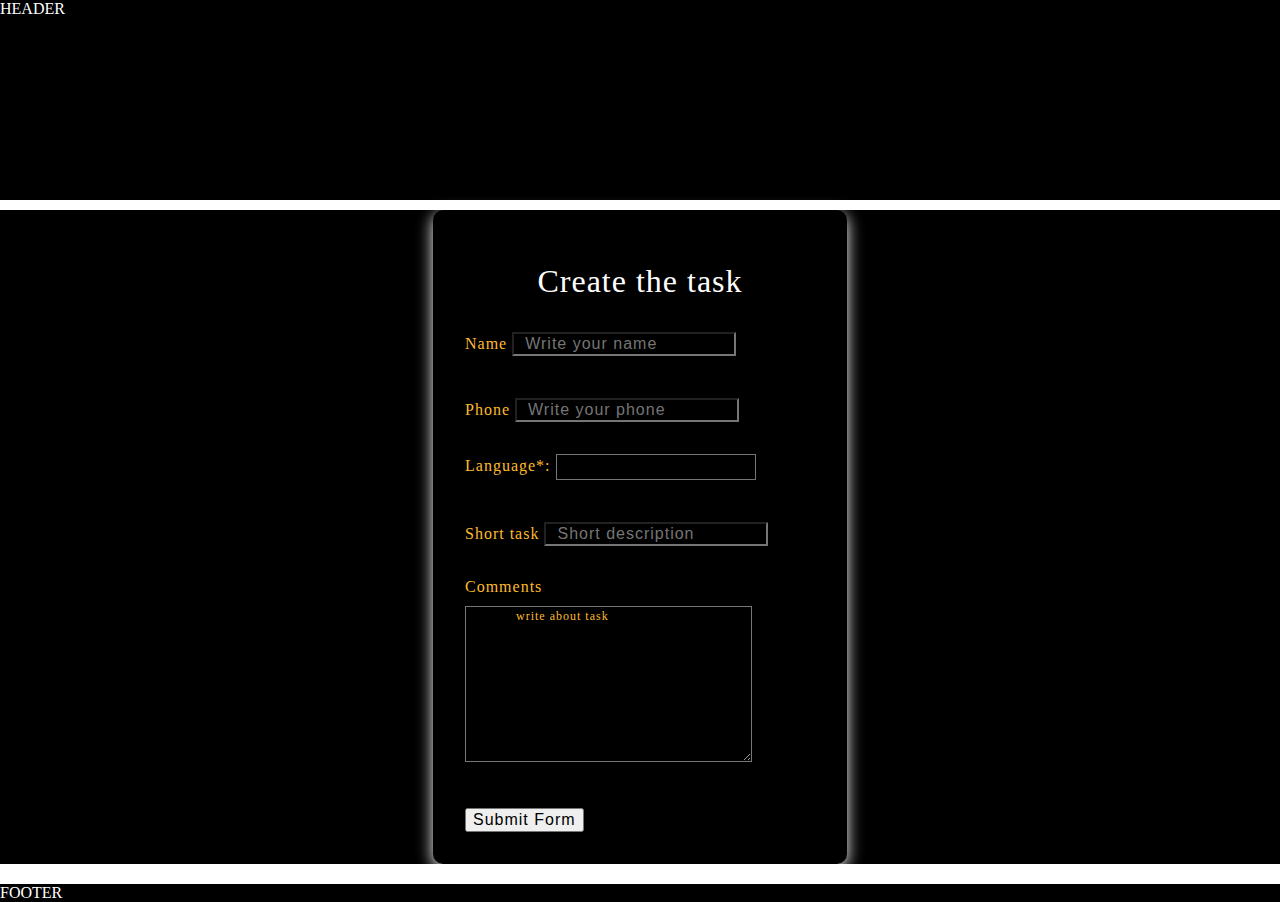
<file: index.html>
<!DOCTYPE html>
<html lang="en">
<head>
  <meta charset="UTF-8">
  <meta name="viewport" content="width=device-width, initial-scale=1.0">
  <meta http-equiv="X-UA-Compatible" content="ie=edge">
  <link rel="stylesheet" href="Style/style.css">
  <title>Wellcome on CLEAN CODE</title>
</head>
<body>

  <div class="wrapper">
    <div class="header">HEADER</div>

    <div class="content">
      <form class="form" action="index.html" method="POST">
        <h1 class="form_title">Create the task </h1>
        <div class="form_group">
          <label for="user_name" class="form_label">Name</label>
          <input type="text" class="form_input" name="user_name" placeholder="Write your name">
        </div>
        <div class="form_group">
          <label for="user_phone" class="form_label">Phone</label>
          <input type="text" class="form_input" name="user_phone" placeholder="Write your phone">
        </div>
        <div class="form_group">
          <label for="work-spacing" class="form_label">Language*:</label>
          <select name="work-spacing" required>
            <option value="0" disabled selected>&nbsp;</option>
            <option value="1">Java</option>
            <option value="2">JavaScript</option>
            <option value="3">C++</option>
            <option value="4">Pyton</option>
            <option value="5">C#</option>
          </select>
        </div>

        <div class="form_group">
          <label for="short_task" class="form_label">Short task</label>
          <input type="text" class="form_input" name="short_task" placeholder="Short description">
        </div>
        <div class="form_group">
          <label for="comments" class="form_label">Comments</label>
          <textarea name="comments" class="form_input" id='editor' rows="10" cols="38">
            write about task
          </textarea>
        </div>
        <div class="form_button">
          <button class="form_button" type="button" name="submit">Submit Form</button>
        </div>
      </form>
    </div>
    <div class="footer">FOOTER</div>
  </div>
</body>
</html>
</file>
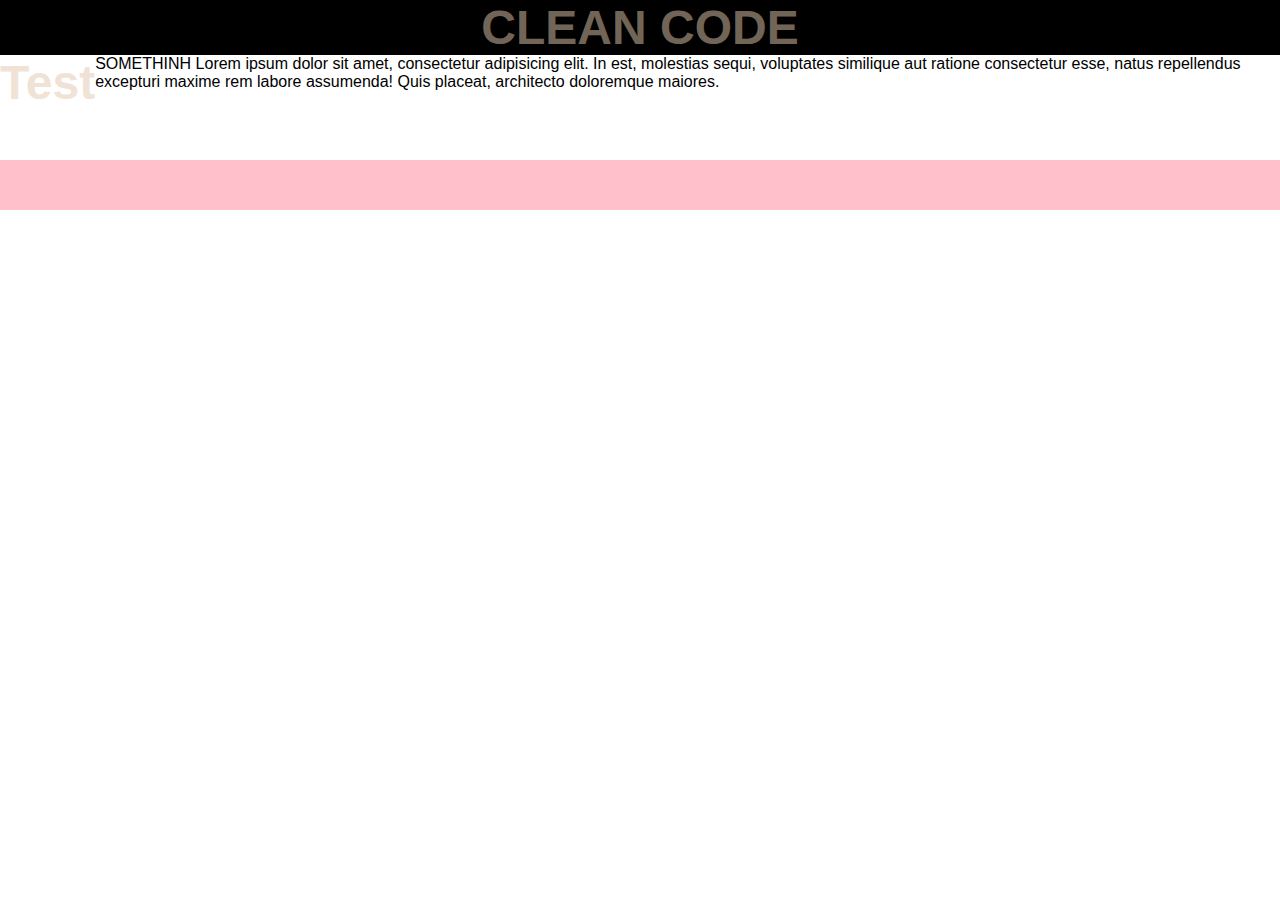
<file: CleanCode/index.html>
<!DOCTYPE html>
<html lang="en">
<head>
  <meta charset="UTF-8">
  <meta name="viewport" content="width=device-width, initial-scale=1.0">
  <meta http-equiv="X-UA-Compatible" content="ie=edge">
  <link rel="stylesheet" href="style.css">
  <title>CLEAN CODE</title>
</head>
<body>
  <header>
    <h1>CLEAN CODE</h1>
  </header>
  <main>
    <h1>Test</h1>
      <p>
        SOMETHINH
        Lorem ipsum dolor sit amet, consectetur adipisicing elit. In est, molestias sequi, voluptates similique aut ratione consectetur esse, natus repellendus excepturi maxime rem labore assumenda! Quis placeat, architecto doloremque maiores.
      </p>
  </main>
  <footer>

  </footer>
</body>
</html>
</file>
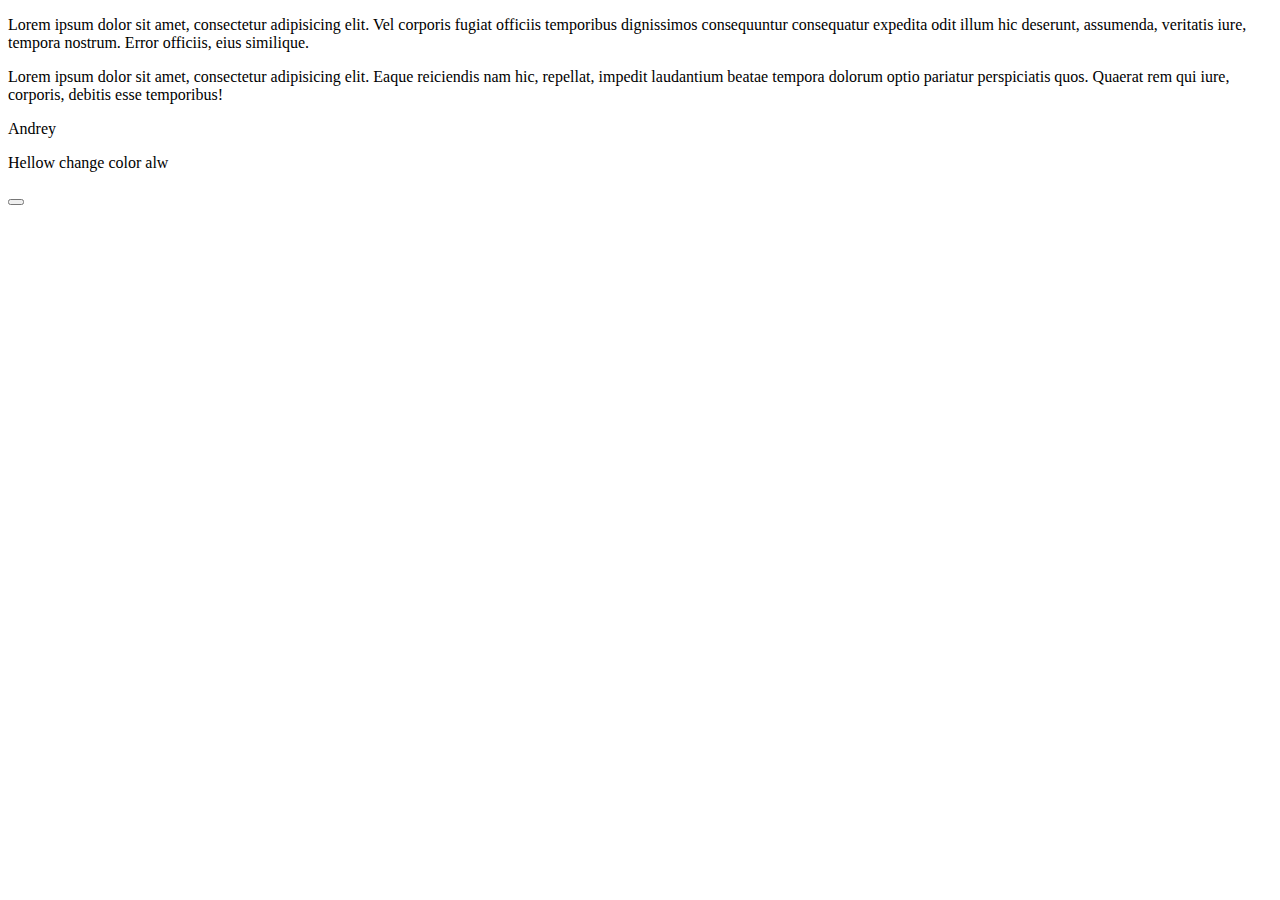
<file: script/index.html>
<!DOCTYPE html>
<html lang="en">
<head>
  <meta charset="UTF-8">
  <meta name="viewport" content="width=device-width, initial-scale=1.0">
  <meta http-equiv="X-UA-Compatible" content="ie=edge">
  <title>Document</title>
</head>
<body onload="changeColor();">
<p>Lorem ipsum dolor sit amet, consectetur adipisicing elit.
   Vel corporis fugiat officiis temporibus dignissimos consequuntur consequatur expedita odit illum hic deserunt,
   assumenda, veritatis iure, tempora nostrum. Error officiis, eius similique.
</p>
<p>Lorem ipsum dolor sit amet, consectetur adipisicing elit.
   Eaque reiciendis nam hic, repellat, impedit laudantium beatae tempora dolorum optio pariatur perspiciatis quos.
   Quaerat rem qui iure, corporis, debitis esse temporibus!
 </p>
 <p class="name">Andrey</p>
 <div name="my_box">
   <p>Hellow change color alw</p>
   <button type="button" name="button" onclick="stopTextColor"></button>
 </div>
 <script type="text/javascript">
 var nIntervId;

  function changeColor() {
    nIntervId = setInterval(flashText, 1000);
  }

  function flashText() {
    var oElem = document.getElementById('my_box');
    oElem.style.color = oElem.style.color == 'red' ? 'blue' : 'red';
    // oElem.style.color == 'red' ? 'blue' : 'red' is a ternary operator.
  }

  function stopTextColor() {
    clearInterval(nIntervId);
  }
   function abc(){
     if (this.style.background =='red') {
       this.style.background ='white';
     }
     else
      this.style.background ='red'

   }
   let p = document.querySelectorAll('p');
   p.forEach(function(element){
   element.addEventListener('click',abc,false)
   })


   //конструктор для создания пользователей
   function Person(first, last, age, gender, interests) {
  this.name = {
    first : first,
    last: last
  };
  this.age = age;
  this.gender = gender;
  this.interests = interests;
  this.bio = function() {
    let answear ;
    if(this.gender == 'male')
    answear = this.name.first + ' ' + this.name.last + ' is ' + this.age + ' years old. His likes ';
    else (this.gender == 'famale')
    answear = this.name.first + ' ' + this.name.last + ' is ' + this.age + ' years old. She likes ';
    for(let a=0 ; a<this.interests.length;a++){
      answear += (' ' + this.interests[a] + ',');

    }  alert(answear);

  };
  this.greeting = function() {
    alert('Hi! I\'m ' + this.name.first + '.');
  };
  }

  var person1 = new Person('Bob', 'Smith', 32, 'famale', ['music', 'skiing']);

  var person2 = new Person('Andrey', 'Schupalenko',32,'male',['music', 'skiing','sport','sossat','drochit']);
  var person3 = new Person('Alex','Svystun',32,'male',['Look internet','music','spoort','druugs']);
 </script>
</body>
</html>
</file>
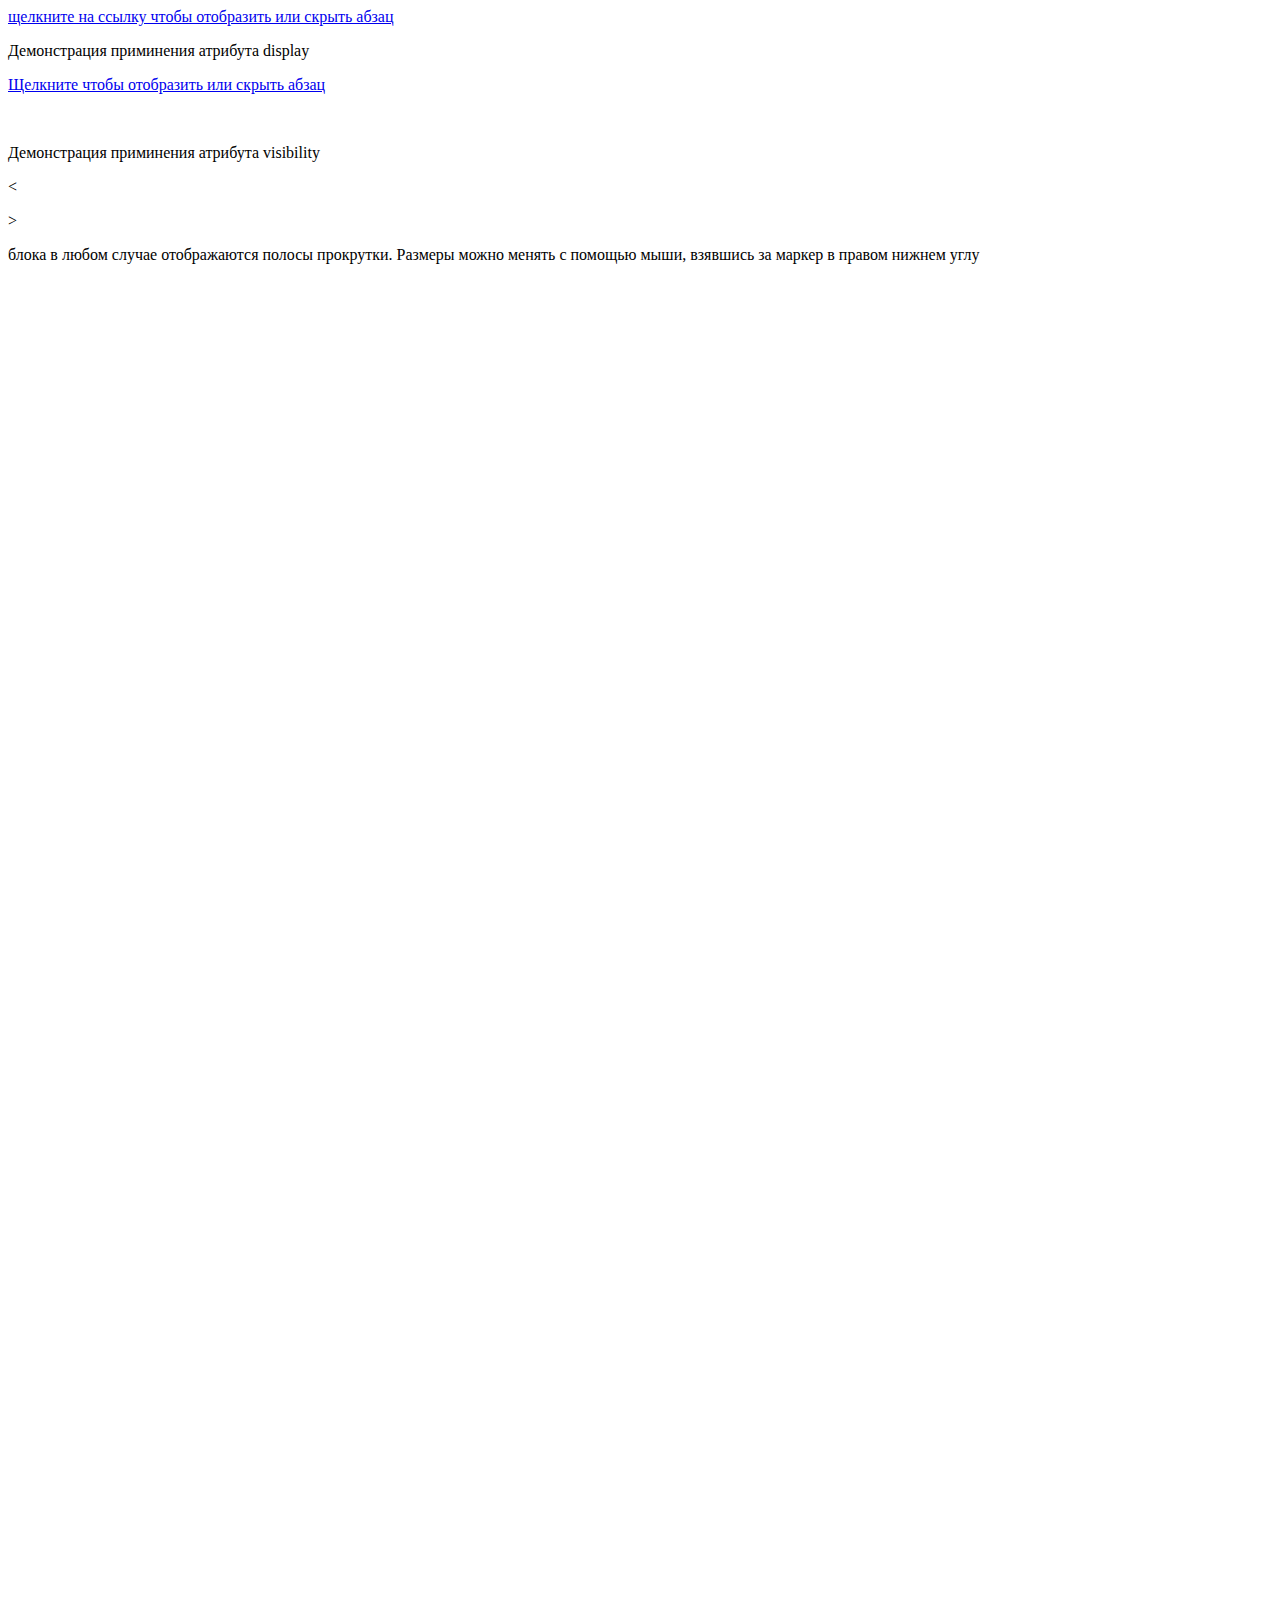
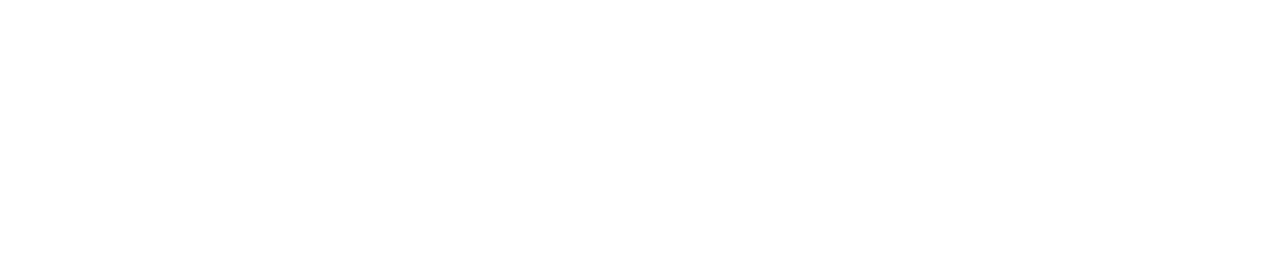
<file: displey.html>
<!DOCTYPE html>
<html lang="en">
<head>
  <meta charset="UTF-8">
  <meta name="viewport" content="width=device-width, initial-scale=1.0">
  <meta http-equiv="X-UA-Compatible" content="ie=edge">
  <title>Document</title>
  <script>
function changeDisplay() {
    var elem1 = document.getElementById("elem1");
if (elem1.style.display == "none") {
    elem1.style.display = "block";
}
else {
    elem1.style.display = "none";
}
}
function changeVisibility() {
  var elem2 = document.getElementById("elem2");
  if(elem2.style.visibility == "hidden") {
    elem2.style.visibility = "visible";
}
else {
    elem2.style.visibility = "hidden";
}
}



</script>
</head>
<body>
<div><a href=# onclick="changeDisplay(); return false">
  щелкните на ссылку чтобы отобразить или скрыть абзац
</a></div>
<p id="elem1" style="display:none; background-color:silver">Скрытый абзац</p>
<p>Демонстрация приминения атрибута display</p>
<div><a href="#" onclick="changeVisibility(); return false">Щелкните чтобы отобразить или скрыть абзац</a></div>
<p id ="elem2" style="visibility:hidden; background-color:silver">Скрытый абзац</p>
<p>Демонстрация приминения атрибута visibility</p>
<div class="out__ptint">
  <<p class="perep1"></p>></p>
</div>
<div style="width: 200em; height:100em; overflow: hidden; resize: both">
  блока в любом случае отображаются полосы прокрутки.
  Размеры можно менять с помощью мыши, взявшись за маркер
  в правом нижнем углу
  </div>
</script>
</body>

</html>
</file>
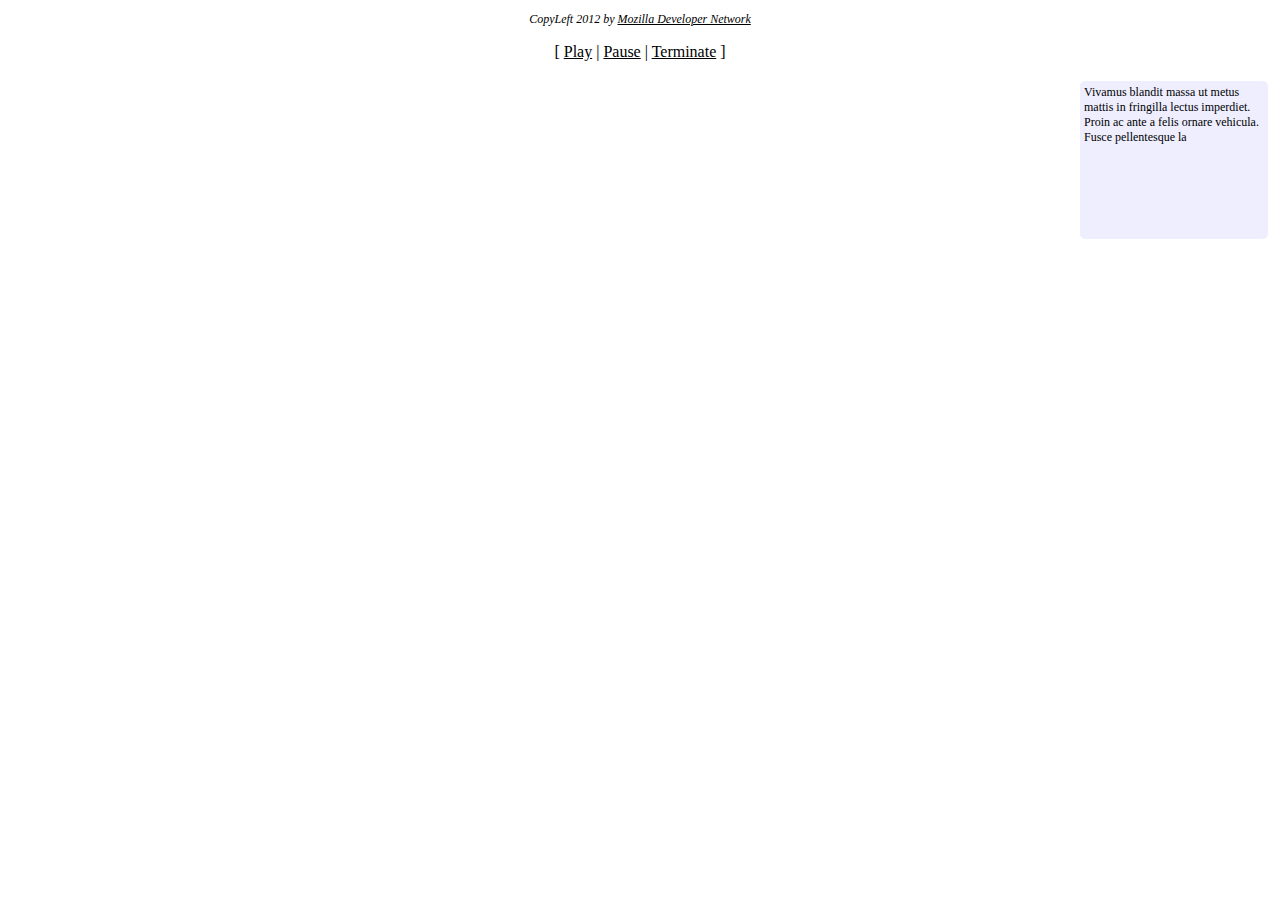
<file: script/html.html>
<!DOCTYPE html>
<html>
<head>
<meta charset="UTF-8" />
<title>JavaScript Typewriter - MDN Example</title>
<script>
  function Typewriter (sSelector, nRate) {

  function clean () {
    clearInterval(nIntervId);
    bTyping = false;
    bStart = true;
    oCurrent = null;
    aSheets.length = nIdx = 0;
  }

  function scroll (oSheet, nPos, bEraseAndStop) {
    if (!oSheet.hasOwnProperty('parts') || aMap.length < nPos) { return true; }

    var oRel, bExit = false;

    if (aMap.length === nPos) { aMap.push(0); }

    while (aMap[nPos] < oSheet.parts.length) {
      oRel = oSheet.parts[aMap[nPos]];

      scroll(oRel, nPos + 1, bEraseAndStop) ? aMap[nPos]++ : bExit = true;

      if (bEraseAndStop && (oRel.ref.nodeType - 1 | 1) === 3 && oRel.ref.nodeValue) {
        bExit = true;
        oCurrent = oRel.ref;
        sPart = oCurrent.nodeValue;
        oCurrent.nodeValue = '';
      }

      oSheet.ref.appendChild(oRel.ref);
      if (bExit) { return false; }
    }

    aMap.length--;
    return true;
  }

  function typewrite () {
    if (sPart.length === 0 && scroll(aSheets[nIdx], 0, true) && nIdx++ === aSheets.length - 1) { clean(); return; }

    oCurrent.nodeValue += sPart.charAt(0);
    sPart = sPart.slice(1);
  }

  function Sheet (oNode) {
    this.ref = oNode;
    if (!oNode.hasChildNodes()) { return; }
    this.parts = Array.prototype.slice.call(oNode.childNodes);

    for (var nChild = 0; nChild < this.parts.length; nChild++) {
      oNode.removeChild(this.parts[nChild]);
      this.parts[nChild] = new Sheet(this.parts[nChild]);
    }
  }

  var
    nIntervId, oCurrent = null, bTyping = false, bStart = true,
    nIdx = 0, sPart = "", aSheets = [], aMap = [];

  this.rate = nRate || 1;

  this.play = function () {
    if (bTyping) { return; }
    if (bStart) {
      var aItems = document.querySelectorAll(sSelector);

      if (aItems.length === 0) { return; }
      for (var nItem = 0; nItem < aItems.length; nItem++) {
        aSheets.push(new Sheet(aItems[nItem]));
        /* Uncomment the following line if you have previously hidden your elements via CSS: */
        // aItems[nItem].style.visibility = "visible";
      }

      bStart = false;
    }

    nIntervId = setInterval(typewrite, this.rate);
    bTyping = true;
  };

  this.pause = function () {
    clearInterval(nIntervId);
    bTyping = false;
  };

  this.terminate = function () {
    oCurrent.nodeValue += sPart;
    sPart = "";
    for (nIdx; nIdx < aSheets.length; scroll(aSheets[nIdx++], 0, false));
    clean();
  };
}

/* usage: */
var oTWExample1 = new Typewriter(/* elements: */ '#article, h1, #info, #copyleft', /* frame rate (optional): */ );

/* default frame rate is 100: */
var oTWExample2 = new Typewriter('#controls');

/* you can also change the frame rate value modifying the "rate" property; for example: */
// oTWExample2.rate = 150;

onload = function () {
  oTWExample1.play();
  oTWExample2.play();
};

</script>
<style type="text/css">
span.intLink, a, a:visited {
  cursor: pointer;
  color: #000000;
  text-decoration: underline;
}

#info {
  width: 180px;
  height: 150px;
  float: right;
  background-color: #eeeeff;
  padding: 4px;
  overflow: auto;
  font-size: 12px;
  margin: 4px;
  border-radius: 5px;
  /* visibility: hidden; */
}
</style>
</head>

<body>

<p id="copyleft" style="font-style: italic; font-size: 12px; text-align: center;">CopyLeft 2012 by <a href="https://developer.mozilla.org/" target="_blank">Mozilla Developer Network</a></p>
<p id="controls" style="text-align: center;">[&nbsp;<span class="intLink" onclick="oTWExample1.play();">Play</span> | <span class="intLink" onclick="oTWExample1.pause();">Pause</span> | <span class="intLink" onclick="oTWExample1.terminate();">Terminate</span>&nbsp;]</p>
<div id="info">
Vivamus blandit massa ut metus mattis in fringilla lectus imperdiet. Proin ac ante a felis ornare vehicula. Fusce pellentesque lacus vitae eros convallis ut mollis magna pellentesque. Pellentesque placerat enim at lacus ultricies vitae facilisis nisi fringilla. In tincidunt tincidunt tincidunt.
</div>
<h1>JavaScript Typewriter</h1>

<div id="article">
<p>Lorem ipsum dolor sit amet, consectetur adipiscing elit. Nullam ultrices dolor ac dolor imperdiet ullamcorper. Suspendisse quam libero, luctus auctor mollis sed, malesuada condimentum magna. Quisque in ante tellus, in placerat est. Pellentesque habitant morbi tristique senectus et netus et malesuada fames ac turpis egestas. Donec a mi magna, quis mattis dolor. Etiam sit amet ligula quis urna auctor imperdiet nec faucibus ante. Mauris vel consectetur dolor. Nunc eget elit eget velit pulvinar fringilla consectetur aliquam purus. Curabitur convallis, justo posuere porta egestas, velit erat ornare tortor, non viverra justo diam eget arcu. Phasellus adipiscing fermentum nibh ac commodo. Nam turpis nunc, suscipit a hendrerit vitae, volutpat non ipsum.</p>
<form>
<p>Phasellus ac nisl lorem: <input type="text" /><br />
<textarea style="width: 400px; height: 200px;">Nullam commodo suscipit lacus non aliquet. Phasellus ac nisl lorem, sed facilisis ligula. Nam cursus lobortis placerat. Sed dui nisi, elementum eu sodales ac, placerat sit amet mauris. Pellentesque dapibus tellus ut ipsum aliquam eu auctor dui vehicula. Quisque ultrices laoreet erat, at ultrices tortor sodales non. Sed venenatis luctus magna, ultricies ultricies nunc fringilla eget. Praesent scelerisque urna vitae nibh tristique varius consequat neque luctus. Integer ornare, erat a porta tempus, velit justo fermentum elit, a fermentum metus nisi eu ipsum. Vivamus eget augue vel dui viverra adipiscing congue ut massa. Praesent vitae eros erat, pulvinar laoreet magna. Maecenas vestibulum mollis nunc in posuere. Pellentesque sit amet metus a turpis lobortis tempor eu vel tortor. Cras sodales eleifend interdum.</textarea></p>
<p><input type="submit" value="Send" />
</form>
<p>Duis lobortis sapien quis nisl luctus porttitor. In tempor semper libero, eu tincidunt dolor eleifend sit amet. Ut nec velit in dolor tincidunt rhoncus non non diam. Morbi auctor ornare orci, non euismod felis gravida nec. Curabitur elementum nisi a eros rutrum nec blandit diam placerat. Aenean tincidunt risus ut nisi consectetur cursus. Ut vitae quam elit. Donec dignissim est in quam tempor consequat. Aliquam aliquam diam non felis convallis suscipit. Nulla facilisi. Donec lacus risus, dignissim et fringilla et, egestas vel eros. Duis malesuada accumsan dui, at fringilla mauris bibStartum quis. Cras adipiscing ultricies fermentum. Praesent bibStartum condimentum feugiat.</p>
<p>Nam faucibus, ligula eu fringilla pulvinar, lectus tellus iaculis nunc, vitae scelerisque metus leo non metus. Proin mattis lobortis lobortis. Quisque accumsan faucibus erat, vel varius tortor ultricies ac. Lorem ipsum dolor sit amet, consectetur adipiscing elit. Sed nec libero nunc. Nullam tortor nunc, elementum a consectetur et, ultrices eu orci. Lorem ipsum dolor sit amet, consectetur adipiscing elit. Pellentesque a nisl eu sem vehicula egestas.</p>
</div>
</body>
</html>
</file>
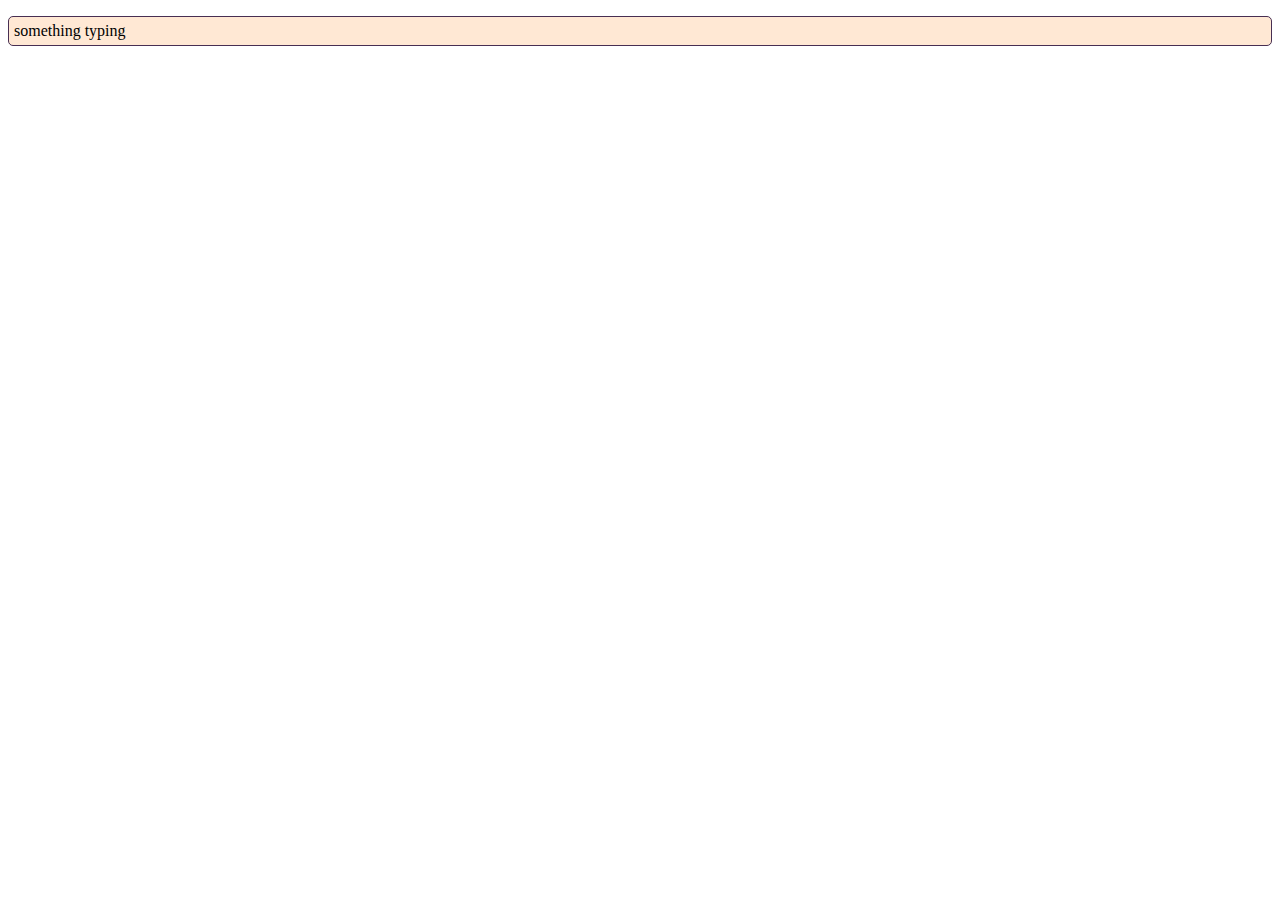
<file: script/sheep.html>
<!DOCTYPE html>
<html lang="en">
<head>
  <meta charset="UTF-8">
  <meta name="viewport" content="width=device-width, initial-scale=1.0">
  <meta http-equiv="X-UA-Compatible" content="ie=edge">
  <title>Document</title>
  <style media="screen">
  p {
  background: #ffe8d4;
  border: 1px solid #482f52;
  padding: 5px;
  border-radius: 5px;
}
  </style>
</head>
<body>
  <script type = 'text/javascript'>
/*var randomLoc = Math.floor(Math.random() * 5);
var location1 = randomLoc;
var location2 = location1 + 1;
var location3 = location1 + 2;
var guess;
var hits = 0;
var guesses = 0;
var last_hits = 0;
var isSunk = false;
while (isSunk == false) {
      guess = prompt("Ready, aim, fire! (enter a number from 0-6):");
      //isNumberValue
  if (guess < 0 || guess > 6) {
      alert("Please enter a valid cell number!");

} else {
      guesses += 1;
        //isHit
        if (guess == location1 || guess == location2 || guess == location3) {
       alert("HIT!");
       hits = hits + 1;
       if (hits == 3) {
       isSunk = true;
       alert("You sank my battleship!");
       }
       } else {
       alert("MISS");
       }
      }
}
var stats = "You took " + guesses + " guesses to sink the battleship, " +
"which means your shooting accuracy was " + (3/guesses);
alert(stats);
// ......................................................................................
пример для создания таймера при событии клика на страницу с выводом сообщения типа АЛЕРТ
var alarm = {
  remind: function(aMessage) {
    alert(aMessage);
    this.timeoutID = undefined;
  },

  setup: function() {
    if (typeof this.timeoutID === 'number') {
      this.cancel();
    }

    this.timeoutID = window.setTimeout(function(msg) {
      this.remind(msg);
    }.bind(this), 1555, 'Wake up!');
  },

  cancel: function() {
    window.clearTimeout(this.timeoutID);
  }
};
window.onclick = function() { alarm.setup(); };
*/const de = window.btoa('Hello, world and other words for de');
console.log(de);
console.log(this.atob(de));
console.log(globalThis);

  </script>
  <p >something typing </p>
</body>
</html>
</file>
<file: Style/style.css>
body {
  color: white;
  display: block;
  margin: 0px;
  padding: 0px;
}
select {
  background: black;
  width: 200px;
  height:26px;
  }
select option{
  color :#fed92e;
}
input {
  background: black;
  padding-left: 11px;
}
#editor{
  font-family: Verdana;
   font-size: 12px;
   background: black;
   color: #feb92e;
}
.header {
  background: black;
  height: 200px;
  margin-bottom: 10px;
}
.content {
  display: flex;
  justify-content: center;
  background: black;
  min-height: 500px;
}
.footer {
  margin-top: 20px;
  background: black;

}
.form {
  width: 350px;
  padding: 32px;
  border-radius: 10px;
  box-shadow: 0 4px 16px white;
  font-family: fantasy;
  font-size: 16px;
  letter-spacing: 1px;
}
.form_input,
.form_button {
  font-family: sans-serif;
  letter-spacing: 1px;
  font-size: 16px;
  margin: 10px 0px 0px 0px;

}
.form_title {
  text-align: center;
  margin-bottom:0 0 32px 0;
  font-weight: normal;
}
.form_group {
  position: relative;
  margin-bottom: 32px;
}
.form_label {
  transition: 0.8s;
  position: relative;
  color: #feb92e;

}
</file>
<file: CleanCode/style.css>
* {
  padding: 0;
  margin: 0;
  font-family: 'Roboto Condensed',sans-serif;
}
body {
  margin-bottom: 50px;
}
main {
  margin-bottom: 50px;
  display: flex;
  align-content: center;
}
h1{
  font-size: 3em;
  color: #e2c9af;
  margin: auto;
  opacity: 0.5;
}

nav {
  display: inline;
}

header {
  display: flex;
  background: #000000;
}
main {
  width: auto;
  height: auto;
}
footer {
  height: 50px;
  background-color: pink;
}
</file>
